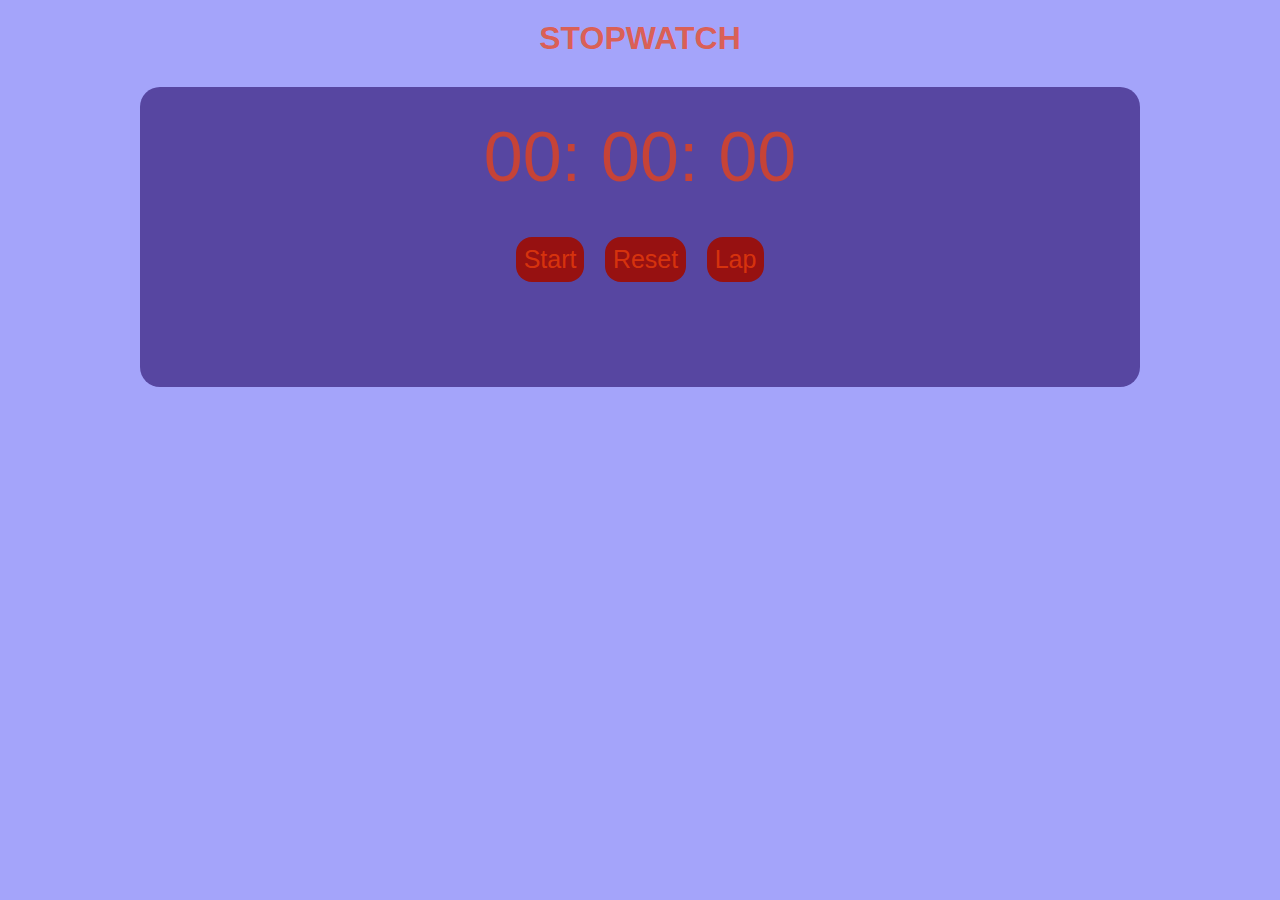
<file: index1.html>
<!DOCTYPE html>
<html lang="en">
<head>
    <meta charset="UTF-8">
    <meta http-equiv="X-UA-Compatible" content="IE=edge">
    <meta name="viewport" content="width=device-width, initial-scale=1.0">
    <title>Stopwatch
    </title>
    <link rel="stylesheet" href="main1.css"> 
</head>
<body>
    <h1 style="font-weight: bold">Stopwatch</h1>
    <div class="watch">
        <div class="time">
            <span id="hours">00:</span>
            <span id="minutes">00:</span>
            <span id="seconds">00</span>

        </div>
<div class="control">
    <button id="start">Start</button>
    <button id="reset">Reset</button>
    <button id="lap">Lap</button>
</div>
    </div>
    
</body>
</html>
</file>
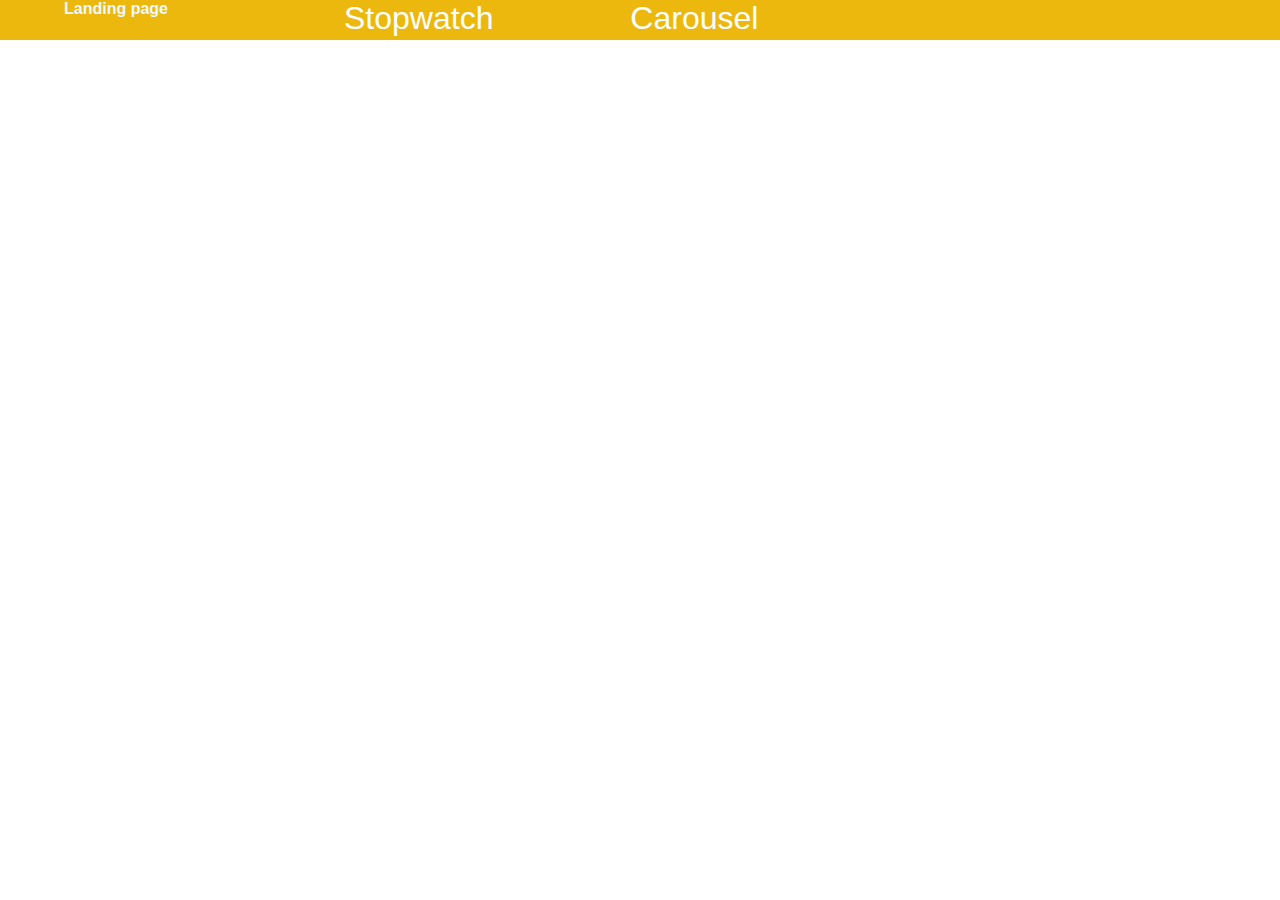
<file: LPage.html>
<html lang="en">
  
<head>
    <meta charset="UTF-8">
    <meta http-equiv="X-UA-Compatible" content="IE=edge">
    <meta name="viewport" content="width=device-width, 
                   initial-scale=1.0">
    <style>
        * {
            margin: 0;
            padding: 0;
        }
  
        .navbar {
            display: flex;
            background-color: #ecb80d;
            font-size: 2rem;
            height: 2.5rem;
        }
  
        .menu {
            margin: 0 3rem;
            justify-content: space-around;
            font-family: 'Franklin Gothic Medium',
                'Arial Narrow',
                Arial, sans-serif;
        }
        h3{
            font-size: medium;
            color: aliceblue;
            font-family: sans-serif;
            padding: 0 4rem;
        }
  
        a {
            text-decoration: none;
            color: #fff;
            padding: 0 4rem;
        }
    </style>
</head>
  
<body>
    <div class="navbar">
        <div class="brand">
            <h3>Landing page</h3>
        </div>
        <div class="menu">
            <a href="index1.html">Stopwatch</a>
            <a href="#">Carousel</a>
            
        </div>
    </div>
</file>
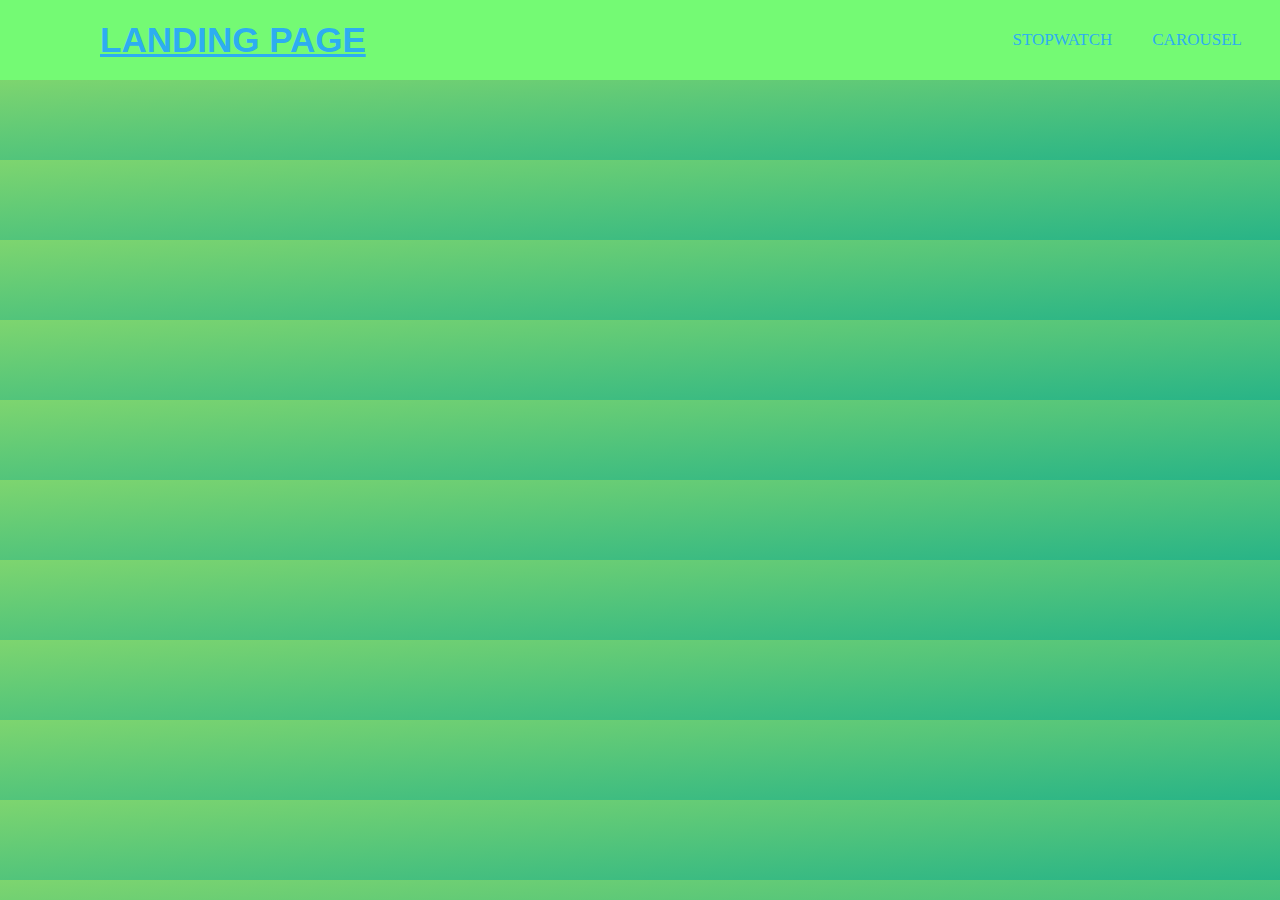
<file: assignment/Lpage.html>
<!DOCTYPE html>
<html lang="en">
<head>
    <meta charset="UTF-8">
    <meta http-equiv="X-UA-Compatible" content="IE=edge">
    <meta name="viewport" content="width=device-width, initial-scale=1.0">
    <title>Landing Page</title>
    <link rel="stylesheet" href="Lpage.css">
</head>
<body>
    
    <nav>
        <input type="checkbox" id="check">
        <label for="check" class="checkbtn">
          <i class="fas fa-bars"></i>
        </label>
        <label class="logo">Landing Page</label>
        <ul>
          
          <li><a href="start.html">Stopwatch</a></li>
          <li><a href="new.html">Carousel</a></li>
        </ul>
      </nav>
     
    
</body>
</html>
</file>
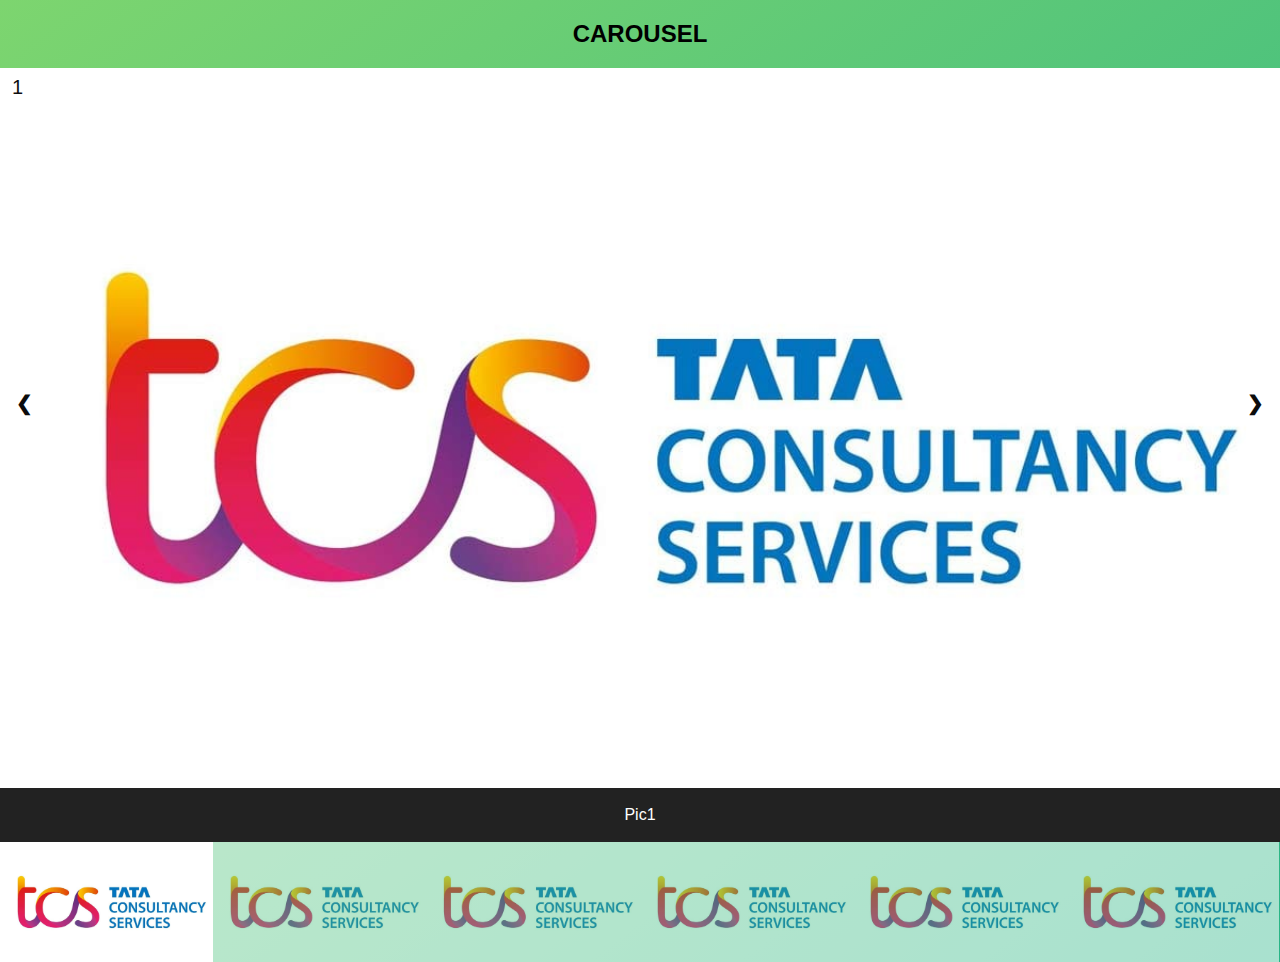
<file: assignment/new.html>
<!DOCTYPE html>
<html>
<meta name="viewport" content="width=device-width, initial-scale=1">
<link rel="stylesheet" href="new.css">
<body>

<h2 >Carousel</h2>

<div class="container">
  <div class="mySlides">
    <div class="numbertext">1 </div>
    <img src="pic.jpg" alt="Pic1" style="width:100%">
  </div>

  <div class="mySlides">
    <div class="numbertext">2 </div>
    <img src="pic.jpg" alt="Pic2"style="width:100%">
  </div>

  <div class="mySlides">
    <div class="numbertext">3 </div>
    <img src="pic.jpg" alt="Pic 3"style="width:100%">
  </div>
    
  <div class="mySlides">
    <div class="numbertext">4 </div>
    <img src="pic.jpg" alt ="Pic4"style="width:100%">
  </div>

  <div class="mySlides">
    <div class="numbertext">5 </div>
    <img src="pic.jpg" alt="Pic5" style="width:100%">
  </div>
    
  <div class="mySlides">
    <div class="numbertext">6 </div>
    <img src="pic.jpg" alt="Pic6"style="width:100%">
  </div>
    
  <a class="prev" onclick="plusSlides(-1)">❮</a>
  <a class="next" onclick="plusSlides(1)">❯</a>

  <div class="caption-container">
    <p id="caption"></p>
  </div>

  <div class="row">
    <div class="column">
      <img class="demo cursor" src="pic.jpg" style="width:100%" onclick="currentSlide(1)" alt="Pic1">
    </div>
    <div class="column">
      <img class="demo cursor" src="pic.jpg" style="width:100%" onclick="currentSlide(2)" alt="Pic2">
    </div>
    <div class="column">
      <img class="demo cursor" src="pic.jpg" style="width:100%" onclick="currentSlide(3)" alt="Pic3">
    </div>
    <div class="column">
      <img class="demo cursor" src="pic.jpg" style="width:100%" onclick="currentSlide(4)" alt="Pic4">
    </div>
    <div class="column">
      <img class="demo cursor" src="pic.jpg" style="width:100%" onclick="currentSlide(5)" alt="Pic5">
    </div>    
    <div class="column">
      <img class="demo cursor" src="pic.jpg" style="width:100%" onclick="currentSlide(6)" alt="Pic6">
    </div>
  </div>
</div>

<script src="main.js">
</script>
    
</body>
</html>
</file>
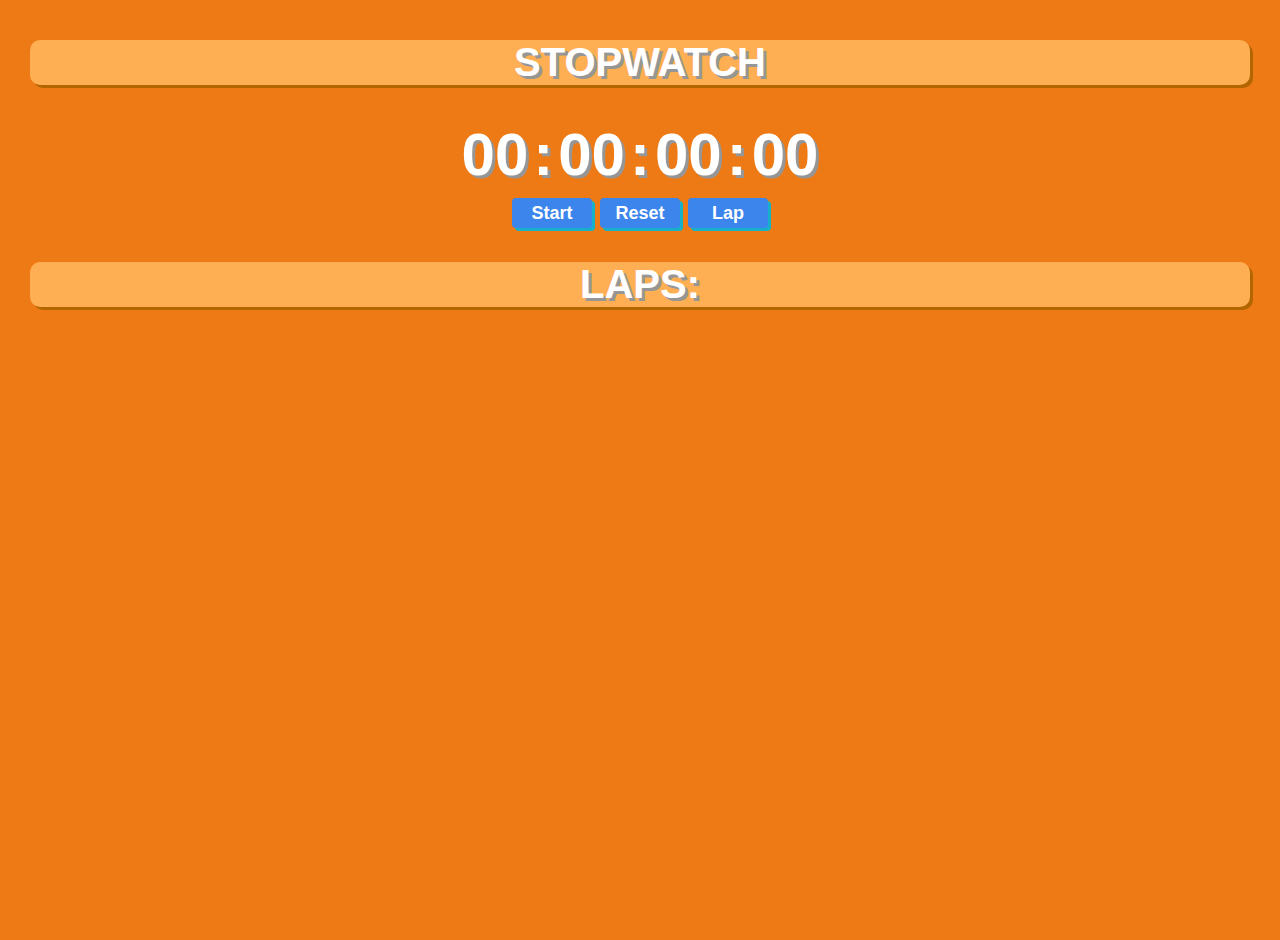
<file: assignment/start.html>
<!DOCTYPE html>
<html lang="en">
<head>
    <meta charset="UTF-8">
    <meta http-equiv="X-UA-Compatible" content="IE=edge">
    <meta name="viewport" content="width=device-width, initial-scale=1.0">
    <title>Document</title>
    <link rel="stylesheet" href="start.css">
    
</head>
<body>
  <h1>Stopwatch</h1>
    <div class="wrapper" id="wrapper">
        <div class="display">
          <p class="timerDisplay" id="timerHrs">00</p> :
          <p class="timerDisplay" id="timerMins">00</p> :
          <p class="timerDisplay" id="timerSec">00</p> :
          <p class="timerDisplay" id="timerMilisec">00</p>
        </div>
      
        <div class="buttons">
          <button type="button" id="startBtn">Start</button>
          <button type="button" id="resetBtn">Reset</button>
          <button type="button" id="lapBtn">Lap</button>
        </div>
      
        <h1>Laps:</h1>
      
        <div id="laps">
          <p id="lapRecord"></p>
        </div>
      </div>
     
     
     
      <!--Javascript code-->
     
     <script>
const lapBtn = document.getElementById('lapBtn');
const timerMilliSec = document.getElementById('timerMilliSec');
const timerSec = document.getElementById('timerSec');
const timerMins = document.getElementById('timerMins');
const timerHrs = document.getElementById('timerHrs');
const startBtn = document.getElementById('startBtn');
const resetBtn = document.getElementById('resetBtn');
const lapRecord = document.getElementById('lapRecord');

let hours = 0;
let minutes = 0;
let seconds = 0;
let miliseconds = 0;

let displayMilisec = miliseconds;
let displaySec = seconds;
let displayMins = minutes;
let displayHours = hours;

let interval = null;

let status = "stopped";

let lapNow = null;

function start() {
  miliseconds++;

  if (hours < 10) displayHours = "0" + hours.toString();
  else displayHours = hours;
  
  if (minutes < 10) displayMins = "0" + minutes.toString();
  else displayMins = minutes;
  
  if (seconds < 10) displaySec = "0" + seconds.toString();
  else displaySec = seconds;
  
  if (miliseconds < 10) displayMilisec = "0" + miliseconds.toString();
  else displayMilisec = miliseconds;


  if (miliseconds / 100 === 1) {
    seconds++;
    miliseconds = 0;

    if (seconds / 60 === 1) {
      minutes++;
      seconds = 0;

      if (minutes / 60 === 1) {
        hours++;
        minutes = 0;
      }
    }
  }



  timerMilisec.innerHTML = displayMilisec;
  timerSec.innerHTML = displaySec;
  timerMins.innerHTML = displayMins;
  timerHrs.innerHTML = displayHours;

}

function startStop() {
  if (status === "stopped") {
    interval = setInterval(start, 10);
    startBtn.innerHTML = "Stop";
    status = "started";
  } else {
    clearInterval(interval);
    startBtn.innerHTML = "Start";
    status = "stopped";
  }
}

function reset() {
  clearInterval(interval);
  miliseconds = 0;
  seconds = 0;
  minutes = 0;
  hours = 0;
  timerMilisec.innerHTML = "00";
  timerSec.innerHTML = "00";
  timerMins.innerHTML = "00";
  timerHrs.innerHTML = "00";
  startBtn.innerHTML = "Start";
  lapRecord.innerHTML = '';
  status = "stopped";
}

function lap() {
  lapNow = `<div class="lap">${hours} : ${minutes} : ${seconds} : ${miliseconds}</div>`;
  lapRecord.innerHTML += lapNow;
}

lapBtn.addEventListener('click', lap);
startBtn.addEventListener('click', startStop);
resetBtn.addEventListener('click', reset);
      </script>
     <!--Javascript code ends-->
      
    </body>
</html>
</file>
<file: main1.css>
:root{
    --primary:rgb(233, 168, 181);
    --dark:rgb(164, 164, 250);
    --darker:rgb(87, 70, 161);
    --light:rgba(243, 66, 12, 0.712);
    --buttons:rgb(151, 17, 17);

}
*{
    box-sizing: border-box;
    margin: 10px 0px;
    font-family: Arial, Helvetica, sans-serif;
}
body{
    background: var(--dark);
    color: var(--light);
}
h1{
    text-transform: uppercase;
    display: flex;
    justify-content: center;
    flex: 1;
    padding-bottom: 20px;
}
.watch{
        display: grid;
        justify-items: center;
        grid-template-rows: 50px 20px 50px 20px;
        grid-template-columns: 50px 20ps 50ps 20px;
        row-gap: 10px;
        column-gap: 10px;
        height: 300px;
        background-color: var(--darker);
        width: 100%;
        max-width: 1000px;
        margin: 0 auto 0 auto;
        padding: 10px 25px;
        border-radius: 20px;
}


.time{
    display: flex;
    justify-content: center;
    
}
span{
    font-size: 70px;
    justify-content: center;
    padding: 0px 10px 10px 10px;
}

.control{
    padding: 70px;
}

.control button{
    appearance: none;
    background: none;
    border: none;
    outline: none;
    user-select: none;
    cursor: pointer;
    
    color: var(--light);
    font-size: 25px;
    background-color: var(--buttons);
    margin: 0 0.5rem;
    padding: 0.5rem 0.5rem;
    border-radius: 1rem;

    transition: 0.4s;
}
button.hover{
    opacity: 0.7;
}

button.active{
    background-color: var(--dark);
}


    
@media screen and (max-width:260px){
    .control button{
        display: grid;
        row-gap: 0;
        justify-items: right;
        
    }
}
</file>
<file: assignment/Lpage.css>
*{
    padding: 0;
    margin: 0;
    text-decoration: none;
    list-style: none;
    box-sizing: border-box;
  }
  body{
    font-family: montserrat;
    background: linear-gradient(to top left, #28b487, #7dd56f);
  }
  nav{
    background: #74fa74;
    height: 80px;
    width: 100%;
  }
  label.logo{
    color: rgb(45, 173, 241);
    text-decoration: underline;
    text-transform: uppercase;
    font-family: Arial, Helvetica, sans-serif;
    font-size: 35px;
    line-height: 80px;
    padding: 0 100px;
    font-weight: bold;
  }
  nav ul{
    float: right;
    margin-right: 20px;
  }
  nav ul li{
    display: inline-block;
    line-height: 80px;
    margin: 0 5px;
  }
  nav ul li a{
    color: rgb(45, 173, 241);
    font-size: 17px;
    padding: 7px 13px;
    border-radius: 3px;
    text-transform: uppercase;
  }
  a.active,a:hover{
    background: #beff3c;
    transition: .5s;
  }
  .checkbtn{
    font-size: 30px;
    color: white;
    float: right;
    line-height: 80px;
    margin-right: 40px;
    cursor: pointer;
    display: none;
  }
  #check{
    display: none;
  }
  @media (max-width: 952px){
    label.logo{
      font-size: 30px;
      padding-left: 50px;
    }
    nav ul li a{
      font-size: 16px;
    }
  }
  @media (max-width: 858px){
    .checkbtn{
      display: block;
    }
    ul{
      position: fixed;
      width: 100%;
      height: 100vh;
      background: #2c3e50;
      top: 80px;
      left: -100%;
      text-align: center;
      transition: all .5s;
    }
    nav ul li{
      display: block;
      margin: 50px 0;
      line-height: 30px;
    }
    nav ul li a{
      font-size: 20px;
    }
    a:hover,a.active{
      background: none;
      color: #0082e6;
    }
    #check:checked ~ ul{
      left: 0;
    }
  }
</file>
<file: assignment/new.css>
* {
    box-sizing: border-box;
  }
body {
    font-family: Arial;
    margin: 0;
    background: linear-gradient(to top left, #28b487, #7dd56f);
  }
  
  
  h2{
    display: flex;
    text-align: center;
    justify-content: center;
    text-decoration: wavy;
    text-transform: uppercase;
    text-decoration-color: aqua;
  }
  
  img {
    vertical-align: middle;
  }
  
  
  .container {
    position: relative;
  }
  
  .mySlides {
    display: none;
  }
  

  .cursor {
    cursor: pointer;
  }
  

  .prev,
  .next {
    cursor: pointer;
    position: absolute;
    top: 40%;
    width: auto;
    padding: 16px;
    margin-top: -50px;
    color: rgb(12, 12, 12);
    font-weight: bold;
    font-size: 20px;
    border-radius: 0 3px 3px 0;
    user-select: none;
    -webkit-user-select: none;
  }
  
 
  .next {
    right: 0;
    border-radius: 3px 0 0 3px;
  }
  
  
  .prev:hover,
  .next:hover {
    background-color: rgba(251, 248, 248, 0.8);
  }
  
  .numbertext {
    color: #0f0f0f;
    font-size: 20px;
    padding: 8px 12px;
    font-family: 'Gill Sans', 'Gill Sans MT', Calibri, 'Trebuchet MS', sans-serif;
    position: absolute;
    top: 0;
  }
  
 
  .caption-container {
    text-align: center;
    background-color: #222;
    padding: 2px 16px;
    color: white;
  }
  
  .row:after {
    content: "";
    display: table;
    clear: both;
  }
  
 
  .column {
    float: left;
    width: 16.66%;
  }
  
 
  .demo {
    opacity: 0.6;
  }
  
  .active,
  .demo:hover {
    opacity: 1;
  }
</file>
<file: assignment/start.css>
body {
    box-sizing: border-box;
    height: 100vh;
    margin: 40px 0px 0px 0px;
    background-color: #ee7a15;
    justify-content: center;
    overflow: hidden;
}


.display {
    display: flex;
    left: 50%;
    align-items: center;
    justify-content: center;
    font-family: Arial, Helvetica, sans-serif;
    font-weight: 700;
    font-size: 60px;
    color: white;
    text-shadow: 3px 3px 0px rgba(150, 150, 150, 1);
}

p {
    margin: 5px;
}

.buttons {
    display: flex;
    justify-content: center;
}

button {
    cursor: pointer;
    height: 30px;
    width: 80px;
    border: none;
    outline: none;
    border-radius: 4px;
    background-color: #3b85ed;
    font-family: "nunito","poppins", sans-serif;
    font-size: 18px;
    font-weight: 700;
    color: white;
    box-shadow: 3px 3px 0px #17b0c8;
    margin: 4px;
    transition: 0.4s;
}
button:hover {
    background-color: #e4660b;
}

h1 {
    text-transform: uppercase;
    position: sticky;
    background-color: #ffaf53;
    display: flex;
    justify-content: center;
    margin: 30px;
    font-family: "nunito", "poppins", sans-serif;
    font-size: 40px;
    font-weight: 700;
    color: white;
    text-shadow: 3px 3px 0px rgba(150, 150, 150, 1);
    border-radius: 10px;
    box-shadow: 3px 3px 0px rgb(179, 101, 0);
}

#header {
    width: 100%;
    height: 100px;
    position: sticky;
}

#laps {
    display: flex;
    align-items: center;
    font-size: 25px;
    font-family: 'Courier New', Courier, monospace;
    justify-content: center;
    margin-top: 20px;
    height: 200px;
    scroll-behavior: smooth;
}
</file>
